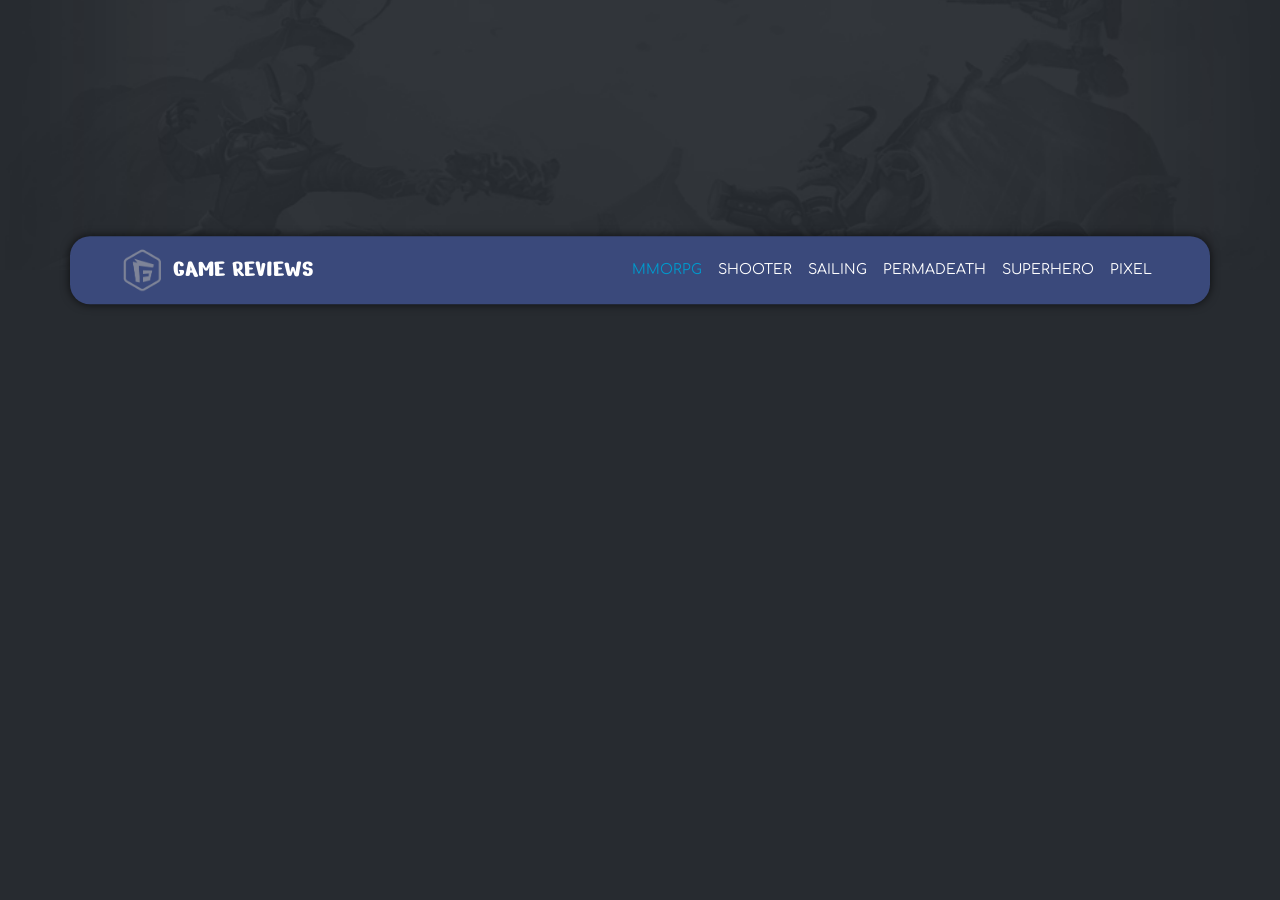
<file: index.html>
<!DOCTYPE html>
<html lang="en">

<head>
    <meta charset="UTF-8">
    <meta name="viewport" content="width=device-width, initial-scale=1.0">
    <title>Free Games</title>

    <link rel="stylesheet" href="assets/style/all.min.css">
    <link rel="stylesheet" href="assets/style/bootstrap.min.css">
    <link rel="stylesheet" href="assets/style/main.css">
    <link rel="stylesheet" href="assets/style/media.css">


    <link href="https://fonts.googleapis.com/css2?family=Comfortaa:wght@400;500;600;700&family=Nerko+One&display=swap"
        rel="stylesheet">

    <link rel="shortcut icon" href="assets/image/logo-sm.png" type="image/x-icon">
</head>

<body>

    <section class="loadingScreen">
        <div class="spin position-relative">
            <div class="fa-spin fa-spin-reverse spin__white position-absolute"></div>
            <div class="fa-spin spin__red "></div>
        </div>
    </section>

    <section class="games">

        <header>
            <img src="assets/image/wraper.png" alt="main img">
        </header>

        <nav class="navbar__header navbar navbar-expand-lg p-0">
            <div class="container">
                <div class="logo__header d-flex align-items-center gap-2">
                    <img src="assets/image/logo-sm.png" alt="">
                    <a class="logo navbar-brand" href="#">GAME REVIEWS</a>
                </div>
                <button class="navbar-toggler" type="button" data-bs-toggle="collapse"
                    data-bs-target="#navbarSupportedContent" aria-controls="navbarSupportedContent"
                    aria-expanded="false" aria-label="Toggle navigation">
                    <span class="navbar-toggler-icon"></span>
                </button>
                <div class="collapse navbar-collapse" id="navbarSupportedContent">
                    <ul class="navbar-nav ms-auto mb-2 mb-lg-0">
                        <li class="nav-item">
                            <a class="nav-link active" aria-current="page" href="#">MMORPG</a>
                        </li>
                        <li class="nav-item">
                            <a class="nav-link" href="#">SHOOTER</a>
                        </li>
                        <li class="nav-item">
                            <a class="nav-link" href="#">SAILING</a>
                        </li>
                        <li class="nav-item">
                            <a class="nav-link" href="#">PERMADEATH</a>
                        </li>
                        <li class="nav-item">
                            <a class="nav-link" href="#">SUPERHERO</a>
                        </li>
                        <li class="nav-item">
                            <a class="nav-link" href="#">PIXEL</a>
                        </li>
                    </ul>
                </div>
            </div>
        </nav>

        <section class="games__card">
            <div class="container">
                <div class="row ">
                </div>
            </div>
        </section>

    </section>

    <section class="details p-4 d-none">
        <div class="container">
            <div class="head__title d-flex align-items-center justify-content-between">
                <h2>Details Game</h2>
                <i class="fas fa-xmark"></i>
            </div>
            <div class="details__content mt-5 row">

            </div>
        </div>
    </section>


    <script src="assets/js/jquery-3.7.1.min.js"></script>
    <script src="assets/js/bootstrap.bundle.min.js"></script>
    <script type="module" src="assets/js/main.js"></script>
    <!-- <script src="assets/js/details-module-display.js"></script> -->
</body>

</html>
</file>
<file: assets/style/main.css>
/* ************ Root Variabls********** */
:root {
    --header-font: 'Nerko One', cursive;
    --text-font: 'Comfortaa', sans-serif;
    --main-color: #3A497B;
}

/* ********** Global ********* */

body {
    font-family: var(--text-font);
    background-color: #272B30;
}

h1,
h2,
h3,
h4,
h5,
h6,
.logo {
    font-family: var(--header-font);
}

h1,
h2,
h3,
h4,
h5,
h6 {
    margin: 0;
}

/* ***** scroll bar ***** */
/* width */
::-webkit-scrollbar {
    width: 10px;
}

/* Track */
::-webkit-scrollbar-track {
    background: #32383e;
}

/* Handle */
::-webkit-scrollbar-thumb {
    background: #262a2f;
    border-radius: 50px;
    box-shadow: 0 0 5px rgb(0 0 0 / 0.5) inset;
}


/* ************** loading screen ********** */
body {
    overflow: hidden;
}

.loadingScreen {
    position: fixed;
    top: 0;
    height: 100vh;
    width: 100%;
    background-color: #272B30;
    z-index: 999;
    display: flex;
    justify-content: center;
    align-items: center;
    z-index: 9999999999999999999999;
}

.spin__red {
    width: 100px;
    height: 100px;
    border-radius: 50%;
    border-right: 5px solid #ff3d00;
}

.spin__white {
    width: 100px;
    height: 100px;
    border-radius: 50%;
    border-top: 5px solid white;
}

/* ******** navbar ********* */
header {
    height: 30vh;
}

header img {
    height: 100%;
    width: 100%;
    object-fit: cover;
}

.navbar__header {
    transform: translateY(-50%);
    position: sticky;
    top: 34px;
    z-index: 100;
}

.navbar__header .container {
    background-color: var(--main-color);
    border-radius: 20px;
    padding: 10px 50px;
    box-shadow: 0 0 10px rgb(0 0 0 / 0.7);
}

.card-text {
    color: #888A8D;
    font-size: 14px;
}

.logo__header img {
    width: 45px;
}

.logo {
    font-size: 25px;
    font-weight: 500;
    cursor: auto;
}

.logo,
.navbar__header a {
    color: white;
}

.navbar-brand:focus,
.navbar-brand:hover,
.nav-link:focus {
    color: white;
}

.navbar-nav a {
    font-size: 14px;
}

.navbar-nav .nav-link.active {
    color: #09c;
}

.nav-link:hover {
    color: #09c;
}

.card {
    background-color: transparent;
    color: white;
    padding: 22px;
    padding-bottom: 0;
    transition: scale 0.5s;
    margin-bottom: 25px;
}

.card img {
    filter: grayscale();
    transition: filter 0.5s;
}

.card:hover {
    scale: 1.05;
}

.card:hover img {
    filter: grayscale(0);
}

.card:hover .badge__free {
    background-color: rgb(13, 110, 253);
}


.card-body {
    padding: 20px 0;
    height: 155px;
}

.badge__free {
    background-color: #4A6792;
    transition: background-color 0.5s;
}

.card-text:last-child {
    text-align: center;
}

.card-footer {
    display: flex;
    justify-content: space-between;
    align-items: center;
    padding: 10px 0;
}

.card-footer span {
    background-color: #32383E;
    padding: 10px;
    border-radius: 10px;
    font-size: 11px;
    cursor: pointer;
}

/* ************* Details page ********* */

.details {
    color: white;
    position: fixed;
    top: 0;
    width: 100%;
    height: 100vh;
    background-color: #272B30;
    z-index: 99999999;
    overflow: auto;
}

.details__content img {
    width: 100%;
    margin-bottom: 20px;
}
.head__title i {
    cursor: pointer;
    font-size: 30px;
    color: #828f8f;
    transition: color 0.5s;
}
.head__title i:hover {
    color: #c4cccc;
}
.details__content p {
    margin: 0;
}

.details__content span {
    background-color: #0DCAF0;
    color: black;
    padding: 5px;
    border-radius: 7px;
    font-size: 12px;
    font-weight: 700;
}

.details__content button {
    color: white;
    font-weight: 700;
}

.details__content button:hover {
    color: white;
}


.card__game {
    cursor: pointer;
}
</file>
<file: assets/style/media.css>
@media screen and (max-width: 1400px) {}

@media screen and (max-width: 1200px) {}

@media screen and (max-width: 992px) {
    .navbar__header {
        transform: translateY(0);
        top: 0;
    }
}

@media screen and (max-width: 767px) {}

@media screen and (max-width: 576px) {
    .navbar__header {
        margin: 0 10px;
    }
}
@media screen and (max-width: 480px) {
    .navbar__header .container {
        padding: 10px 10px;
    }
}
</file>
